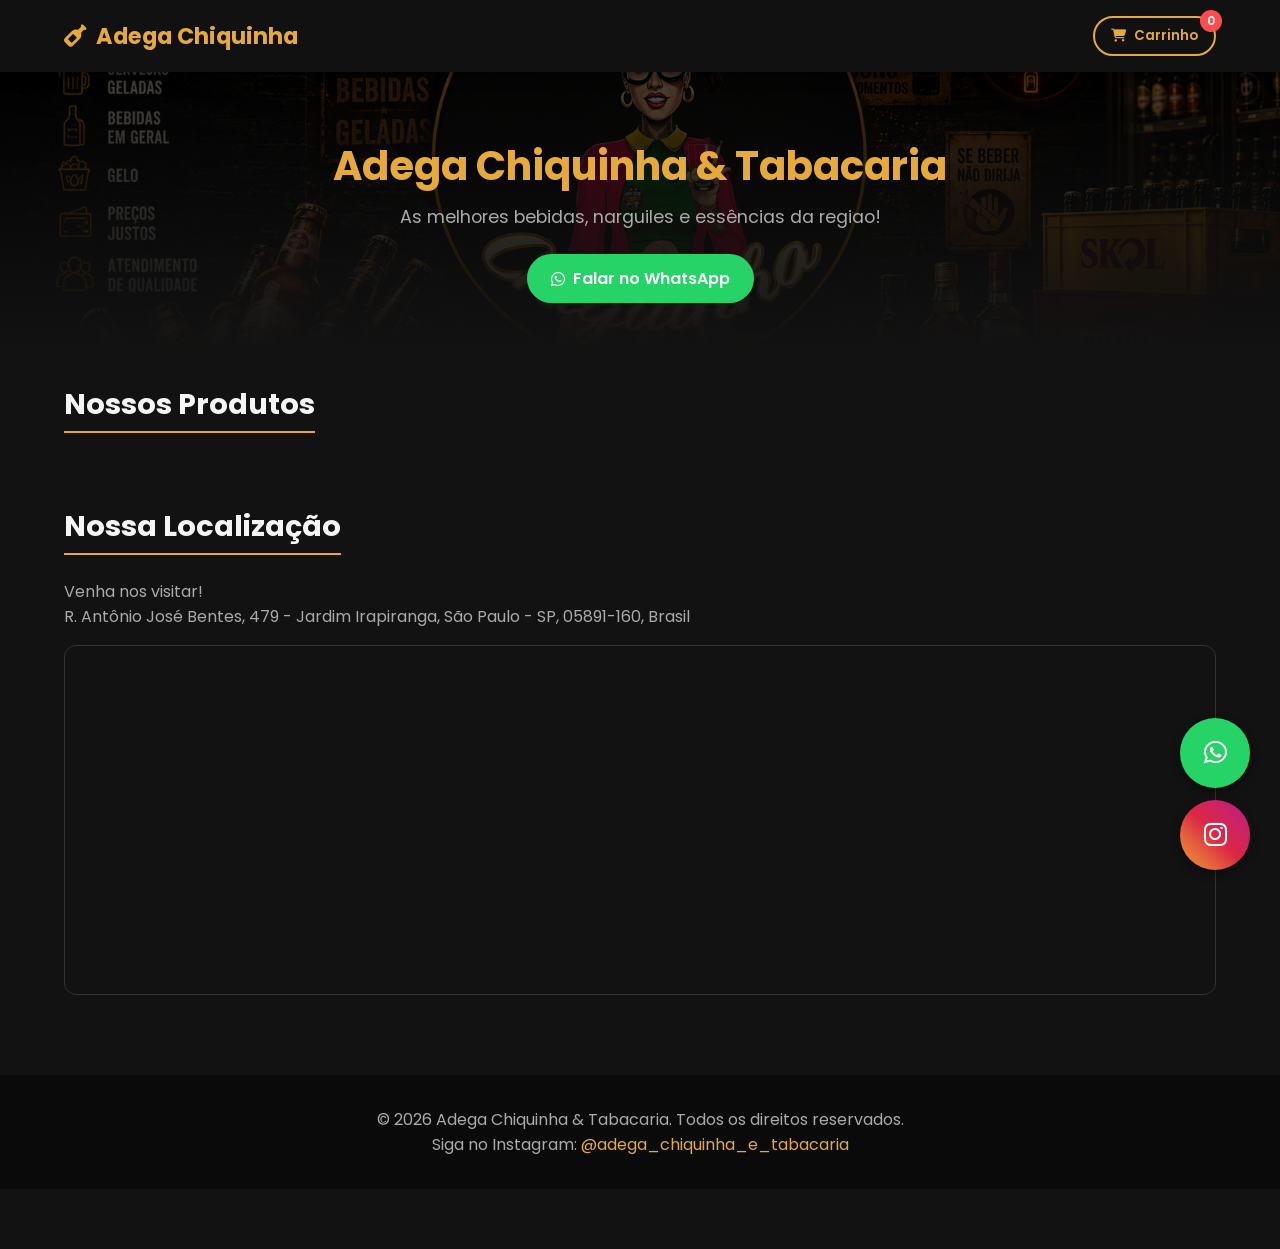
<file: adega.html>
<!DOCTYPE html>
<html lang="pt-BR">
<head>
  <meta charset="UTF-8">
  <meta name="viewport" content="width=device-width, initial-scale=1.0">
  <title>Adega Chiquinha & Tabacaria</title>
  <link href="https://fonts.googleapis.com/css2?family=Poppins:wght@300;400;600;700&display=swap" rel="stylesheet">
  <link rel="stylesheet" href="https://cdnjs.cloudflare.com/ajax/libs/font-awesome/6.4.0/css/all.min.css">
  <link rel="stylesheet" href="https://cdnjs.cloudflare.com/ajax/libs/font-awesome/6.4.0/css/all.min.css">
  <link rel="icon" type="image/png" href="icon.png">
  
  <style>
    :root {
      --bg-dark: #121212;
      --bg-card: #1e1e1e;
      --primary-gold: #e5a93c;
      --primary-hover: #c48e2e;
      --text-light: #f5f5f5;
      --text-muted: #aaa;
      --whatsapp-green: #25d366;
      --danger-red: #ff4d4d;
    }

    * {
      margin: 0;
      padding: 0;
      box-sizing: border-box;
      font-family: 'Poppins', sans-serif;
    }

    body {
      background-color: var(--bg-dark);
      color: var(--text-light);
      padding-bottom: 60px;
    }

   
    header {
      background-color: rgba(18, 18, 18, 0.95);
      position: sticky;
      top: 0;
      z-index: 100;
      box-shadow: 0 4px 12px rgba(0,0,0,0.5);
      backdrop-filter: blur(8px);
    }

    .navbar {
      max-width: 1200px;
      margin: 0 auto;
      display: flex;
      justify-content: space-between;
      align-items: center;
      padding: 1rem 1.5rem;
    }

    .logo {
      font-size: 1.4rem;
      font-weight: 700;
      color: var(--primary-gold);
      display: flex;
      align-items: center;
      gap: 10px;
      text-decoration: none;
    }

    .cart-btn {
      background: transparent;
      border: 2px solid var(--primary-gold);
      color: var(--primary-gold);
      padding: 8px 16px;
      border-radius: 20px;
      cursor: pointer;
      font-weight: 600;
      position: relative;
      transition: all 0.3s ease;
      display: flex;
      align-items: center;
      gap: 8px;
    }

    .cart-btn:hover {
      background: var(--primary-gold);
      color: var(--bg-dark);
    }

    .cart-count {
      background-color: var(--danger-red);
      color: white;
      border-radius: 50%;
      padding: 2px 7px;
      font-size: 0.75rem;
      position: absolute;
      top: -8px;
      right: -8px;
    }


    .hero {
      text-align: center;
      padding: 4rem 1.5rem 3rem;
      background: linear-gradient(rgba(0,0,0,0.7), rgba(18,18,18,1)), url('wallpaper.png') center/cover no-repeat;
    }

    .hero h1 {
      font-size: 2.5rem;
      margin-bottom: 0.5rem;
      color: var(--primary-gold);
    }

    .hero p {
      color: var(--text-muted);
      font-size: 1.1rem;
      margin-bottom: 1.5rem;
    }

    .hero-btn {
      display: inline-flex;
      align-items: center;
      gap: 8px;
      background-color: var(--whatsapp-green);
      color: white;
      padding: 12px 24px;
      border-radius: 30px;
      text-decoration: none;
      font-weight: 600;
      transition: transform 0.2s ease;
    }

    .hero-btn:hover {
      transform: scale(1.05);
    }

    /* CATALOG */
    .container {
      max-width: 1200px;
      margin: 0 auto;
      padding: 2rem 1.5rem;
    }

    .section-title {
      font-size: 1.8rem;
      margin-bottom: 1.5rem;
      border-bottom: 2px solid var(--primary-gold);
      display: inline-block;
      padding-bottom: 5px;
    }

    .products-grid {
      display: grid;
      grid-template-columns: repeat(auto-fit, minmax(240px, 1fr));
      gap: 1.5rem;
    }

    .product-card {
      background-color: var(--bg-card);
      border-radius: 12px;
      overflow: hidden;
      display: flex;
      flex-direction: column;
      transition: transform 0.3s ease;
      border: 1px solid #333;
    }

    .product-card:hover {
      transform: translateY(-5px);
    }

    .product-img {
      width: 100%;
      height: 180px;
      object-fit: cover;
    }

    .product-info {
      padding: 1rem;
      display: flex;
      flex-direction: column;
      flex-grow: 1;
    }

    .product-title {
      font-size: 1.1rem;
      font-weight: 600;
      margin-bottom: 0.5rem;
    }

    .product-price {
      font-size: 1.2rem;
      color: var(--primary-gold);
      font-weight: 700;
      margin-bottom: 1rem;
      margin-top: auto;
    }

    .add-to-cart-btn {
      background-color: var(--primary-gold);
      color: var(--bg-dark);
      border: none;
      padding: 10px;
      border-radius: 6px;
      font-weight: 600;
      cursor: pointer;
      transition: background 0.2s;
    }

    .add-to-cart-btn:hover {
      background-color: var(--primary-hover);
    }

   
    .modal-overlay {
      position: fixed;
      top: 0;
      left: 0;
      width: 100%;
      height: 100%;
      background: rgba(0, 0, 0, 0.8);
      display: none;
      justify-content: center;
      align-items: center;
      z-index: 200;
    }

    .modal-overlay.active {
      display: flex;
    }

    .cart-modal {
      background-color: var(--bg-card);
      width: 90%;
      max-width: 500px;
      border-radius: 12px;
      padding: 1.5rem;
      max-height: 85vh;
      display: flex;
      flex-direction: column;
    }

    .cart-header {
      display: flex;
      justify-content: space-between;
      align-items: center;
      margin-bottom: 1rem;
      border-bottom: 1px solid #333;
      padding-bottom: 0.5rem;
    }

    .close-modal {
      background: none;
      border: none;
      color: var(--text-muted);
      font-size: 1.5rem;
      cursor: pointer;
    }

    .cart-items {
      overflow-y: auto;
      flex-grow: 1;
      margin-bottom: 1rem;
    }

    .cart-item {
      display: flex;
      justify-content: space-between;
      align-items: center;
      padding: 0.8rem 0;
      border-bottom: 1px solid #2a2a2a;
    }

    .cart-item-details h4 {
      font-size: 0.95rem;
    }

    .cart-item-details span {
      color: var(--primary-gold);
      font-size: 0.9rem;
    }

    .qty-controls {
      display: flex;
      align-items: center;
      gap: 8px;
    }

    .qty-btn {
      background-color: #333;
      color: white;
      border: none;
      width: 26px;
      height: 26px;
      border-radius: 4px;
      cursor: pointer;
      font-weight: bold;
    }

    .remove-btn {
      color: var(--danger-red);
      background: none;
      border: none;
      cursor: pointer;
      margin-left: 10px;
    }

    .cart-footer {
      border-top: 1px solid #333;
      padding-top: 1rem;
    }

    .cart-total {
      display: flex;
      justify-content: space-between;
      font-size: 1.2rem;
      font-weight: 700;
      margin-bottom: 1rem;
    }

    .checkout-btn {
      width: 100%;
      background-color: var(--whatsapp-green);
      color: white;
      border: none;
      padding: 12px;
      border-radius: 8px;
      font-weight: 700;
      font-size: 1rem;
      cursor: pointer;
      display: flex;
      justify-content: center;
      align-items: center;
      gap: 10px;
    }

    .location-section {
      margin-top: 3rem;
    }

    .map-container {
      width: 100%;
      height: 350px;
      border-radius: 12px;
      overflow: hidden;
      margin-top: 1rem;
      border: 1px solid #333;
    }

    iframe {
      width: 100%;
      height: 100%;
      border: 0;
    }


    /* botões fixados na tela */
  .social-floating {
    position: fixed;
    bottom: 30px;
    right: 30px;
    display: flex;
    flex-direction: column;
    gap: 12px;
    z-index: 9999; /* Garante que fique por cima de tudo */
  }

  /* Estilo geral dos botões */
  .float-btn {
    width: 70px;
    height: 70px;
    border-radius: 50%;
    display: flex;
    align-items: center;
    justify-content: center;
    color: #fff;
    font-size: 26px;
    text-decoration: none;
    box-shadow: 0 4px 10px rgba(0, 0, 0, 0.4);
    transition: transform 0.3s ease, box-shadow 0.3s ease;
  }

  .float-btn:hover {
    transform: scale(1.1);
    box-shadow: 0 6px 14px rgba(0, 0, 0, 0.6);
  }

  /* Cores das redes */
  .float-btn.whatsapp {
    background-color: #25d366;
  }

  .float-btn.instagram {
    background: linear-gradient(45deg, #f09433 0%, #e6683c 25%, #dc2743 50%, #cc2366 75%, #bc1888 100%);
  }


    footer {
      text-align: center;
      padding: 2rem 1rem;
      background-color: #0a0a0a;
      color: var(--text-muted);
      margin-top: 3rem;
    }

    footer a {
      color: var(--primary-gold);
      text-decoration: none;
    }
  </style>
</head>
<body>

  <header>
    <div class="navbar">
      <a href="#" class="logo">
        <i class="fa-solid fa-wine-bottle"></i> Adega Chiquinha
      </a>
      <button class="cart-btn" id="openCartBtn">
        <i class="fa-solid fa-cart-shopping"></i> Carrinho
        <span class="cart-count" id="cartCount">0</span>
      </button>
    </div>
  </header>

  
  <section class="hero">
    <h1>Adega Chiquinha & Tabacaria</h1>
    <p>As melhores bebidas, narguiles e essências da regiao!</p>
    <a href="https://wa.me/5511959086782" target="_blank" class="hero-btn">
      <i class="fa-brands fa-whatsapp"></i> Falar no WhatsApp
    </a>
  </section>

  <main class="container">
    <h2 class="section-title">Nossos Produtos</h2>
    <div class="products-grid" id="productsGrid">
    </div>

    <section class="location-section">
      <h2 class="section-title">Nossa Localização</h2>
      <p style="color: var(--text-muted);">Venha nos visitar!</p>
      <p style="color: var(--text-muted);">R. Antônio José Bentes, 479 - Jardim Irapiranga, São Paulo - SP, 05891-160, Brasil</p>
      <div class="map-container">
        <iframe 
          src="https://www.google.com/maps/embed?pb=!1m14!1m8!1m3!1d3654.3147374057376!2d-46.7905!3d-23.6647!3m2!1i1024!2i768!4f13.1!3m3!1m2!1s0x94ce530944ca97c9%3A0x11d7f5650cd09432!2sR.%20Ant%C3%B4nio%20Jos%C3%A9%20Bentes%2C%20479%20-%20Jardim%20Irapiranga%2C%20S%C3%A3o%20Paulo%20-%20SP%2C%2005891-160!5e0!3m2!1spt-BR!2sbr!4v1784994625447!5m2!1spt-BR!2sbr" width="600" height="450" style="border:0;" allowfullscreen="" loading="lazy" referrerpolicy="strict-origin-when-cross-origin" 
          allowfullscreen="" 
          loading="lazy">
        </iframe>
      </div>
    </section>
  </main>

  <div class="social-floating">
  <!-- Botão WhatsApp -->
  <a href="https://wa.me/5511959086782" target="_blank" class="float-btn whatsapp" title="Falar no WhatsApp">
    <i class="fa-brands fa-whatsapp"></i>
  </a>
  
  <!-- Botão Instagram -->
  <a href="https://www.instagram.com/adega_chiquinha_e_tabacaria/" target="_blank" class="float-btn instagram" title="Siga no Instagram">
    <i class="fa-brands fa-instagram"></i>
  </a>
</div>

  <div class="modal-overlay" id="modalOverlay">
    <div class="cart-modal">
      <div class="cart-header">
        <h3>Seu Carrinho</h3>
        <button class="close-modal" id="closeCartBtn">&times;</button>
      </div>
      
      <div class="cart-items" id="cartItemsContainer">
      </div>

      <div class="cart-footer">
        <div class="cart-total">
          <span>Total:</span>
          <span id="cartTotalValue">R$ 0,00</span>
        </div>
        <button class="checkout-btn" id="checkoutBtn">
          <i class="fa-brands fa-whatsapp"></i> Enviar Pedido via WhatsApp
        </button>
      </div>
    </div>
  </div>

  <footer>
    <p>&copy; 2026 Adega Chiquinha & Tabacaria. Todos os direitos reservados.</p>
    <p>Siga no Instagram: <a href="https://www.instagram.com/adega_chiquinha_e_tabacaria/" target="_blank">@adega_chiquinha_e_tabacaria</a></p>
  </footer>

  <script src="adegascript.js"></script> 
</body>
</html>
</file>
